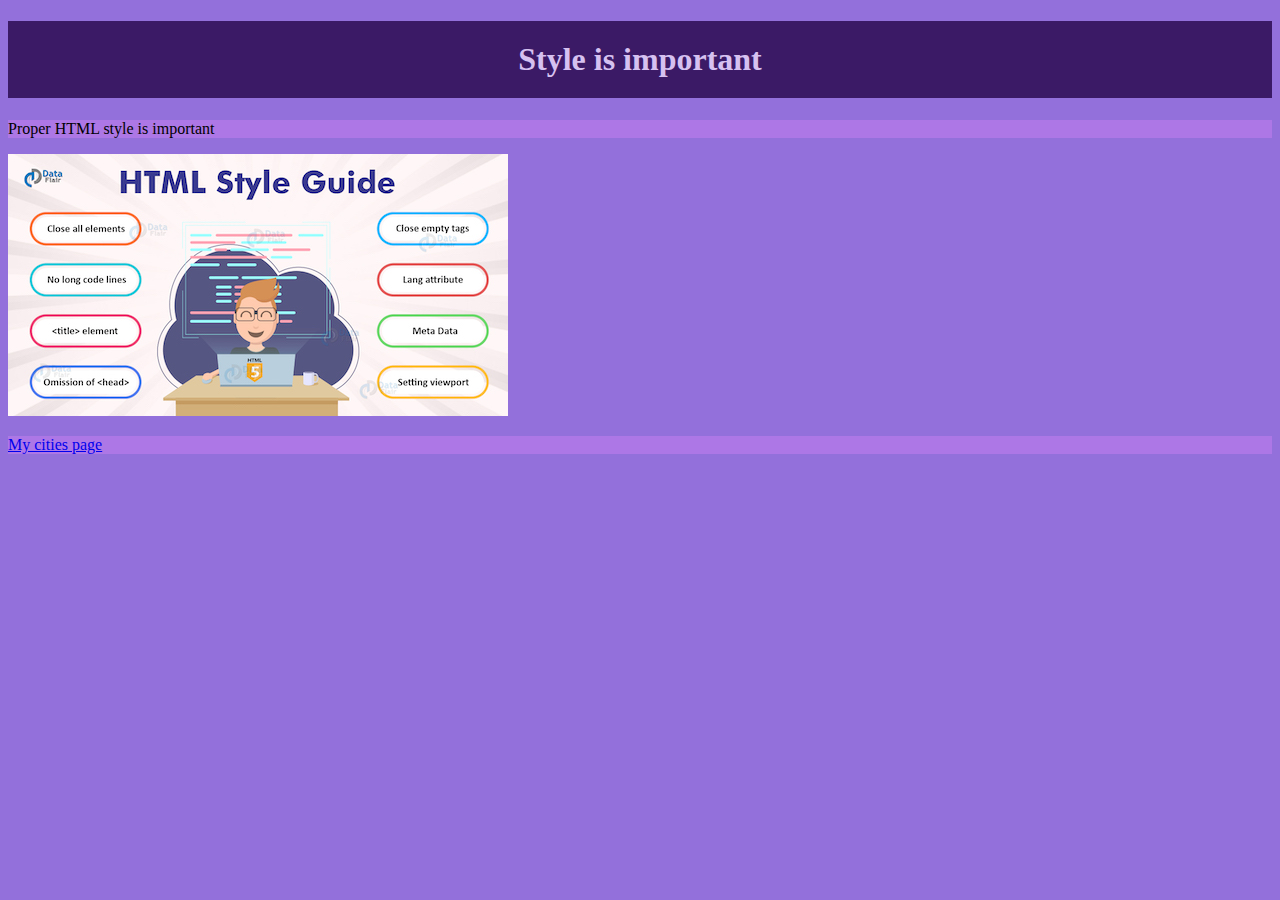
<file: index.html>
<!DOCTYPE html>
<!-- ICS2O-Unit1-04-HTML-CSS -->
<html lang="en-ca">
  <head>
    <meta charset="utf-8">
    <meta name="description" content="My first webpage, with proper style">
    <meta name="keywords" content="mths, ics2o">
    <meta name="author" content="Curtis Edwards">
    <meta name="viewport" content="width=device-width, initial-scale=1.0">
     <link rel="stylesheet" href="./css/style.css">
    <title>My first webpage, with CSS</title>
  </head>
 
<body>
    <h1>Style is important</h1>
    <p>Proper HTML style is important</p>
    <img src="./images/HTML-style-guide.jpeg" alt="style">
    <p>
      <a href="./cities.html">My cities page</a>
    </p>
  </body>
</html>
</file>
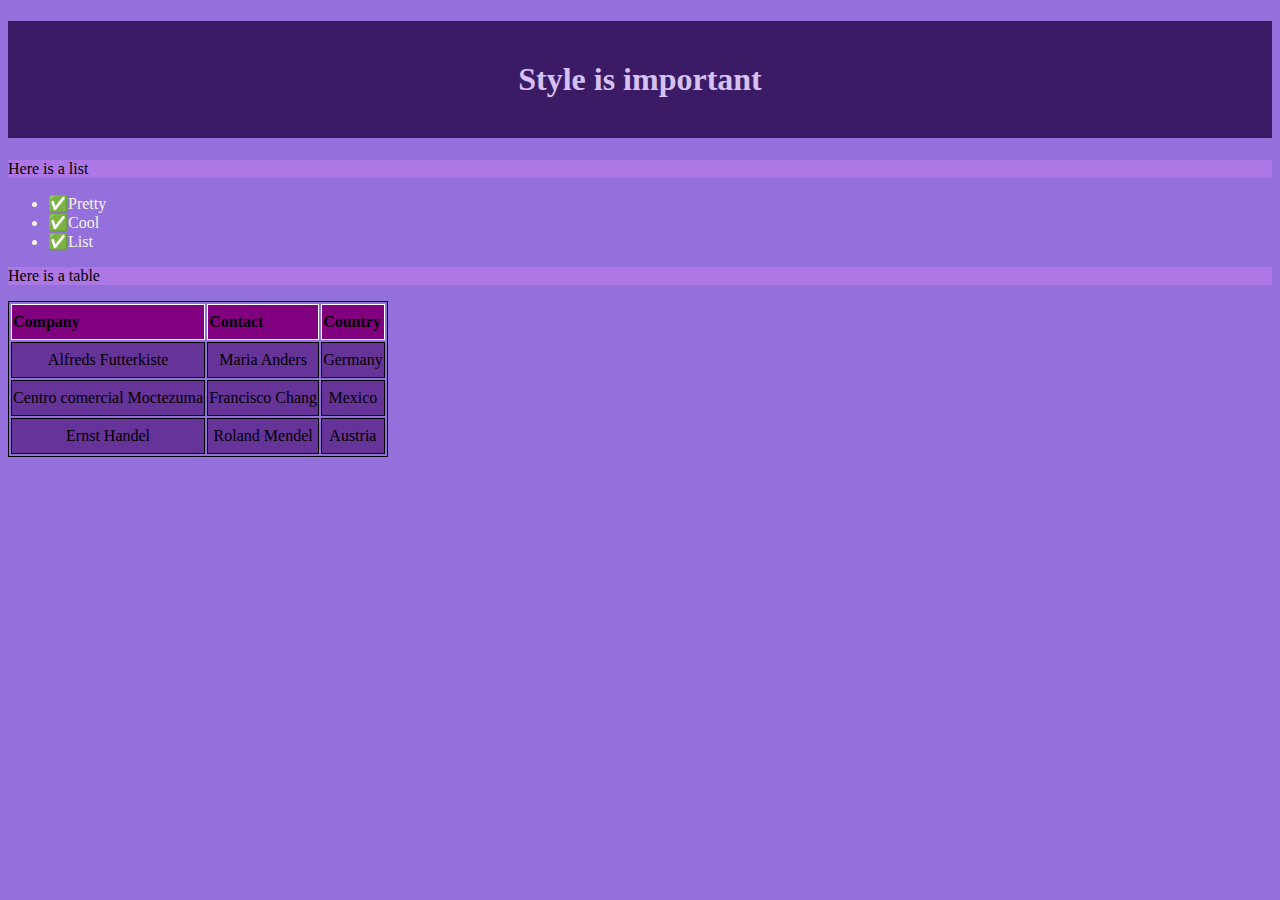
<file: index2.html>
<!DOCTYPE html>
<!-- ICS2O-Unit1-04-HTML-CSS -->
<html lang="en-ca">
  <head>
    <meta charset="utf-8">
    <meta name="description" content="My second webpage, with CSS">
    <meta name="keywords" content="mths, ics2o">
    <meta name="author" content="Curtis Edwards">
    <meta name="viewport" content="width=device-width, initial-scale=1.0">
    <link rel="stylesheet" href="./css/style2.css">
    <title>My second webpage, with CSS</title>
  </head>
  <body>
    <h1>Style is important</h1>
    <p>Here is a list</p>
    <ul>
      <li>Pretty</li>
      <li>Cool</li>
      <li>List</li>
    </ul>
    <p>Here is a table</p>
    <table>
      <tr>
        <th>Company</th>
        <th>Contact</th>
        <th>Country</th>
      </tr>
      <tr>
        <td>Alfreds Futterkiste</td>
        <td>Maria Anders</td>
        <td>Germany</td>
      </tr>
      <tr>
        <td>Centro comercial Moctezuma</td>
        <td>Francisco Chang</td>
        <td>Mexico</td>
      </tr>
      <tr>
        <td>Ernst Handel</td>
        <td>Roland Mendel</td>
        <td>Austria</td>
      </tr>
    </table>
  </body>
</html>
</file>
<file: css/style.css>
/* Created by: Curtis Edwards
 * Created on: Smnep 2020
 * This CSS file defines the style for index.html ICS2O-Unit1-04-HTML-CSS
*/

body {
  background-color: mediumpurple;
}

h1 {
  background-color: rgb(59 26 102);
  color: hsl(266deg 62% 85%);
  padding: 20px;
  text-align: center;
}

p {
  background-color: #ad77e6;
}
</file>
<file: css/style2.css>
/* Created by: Curtis Edwards
 * Created on: Sep 2020
 * This CSS file defines the style for index2.html ICS2O-Unit1-04-HTML-CSS
*/

body {
  background-color: mediumpurple;
}

h1 {
  background-color: rgb(59 26 102);
  color: hsl(266deg 62% 85%);
  padding: 40px;
  text-align: center;
}

p {
  background-color: #ad77e6;
}

ul {
  color: beige;
}

ul li::before {
  content: "✅";
}

table {
  border: solid thin;
}

th {
  height: 2rem;
  background: purple;
  border: 1px solid white;
  text-align: left;
}

td {
  height: 2rem;
  background: rebeccapurple;
  border: 1px solid black;
  text-align: center;
}
</file>
